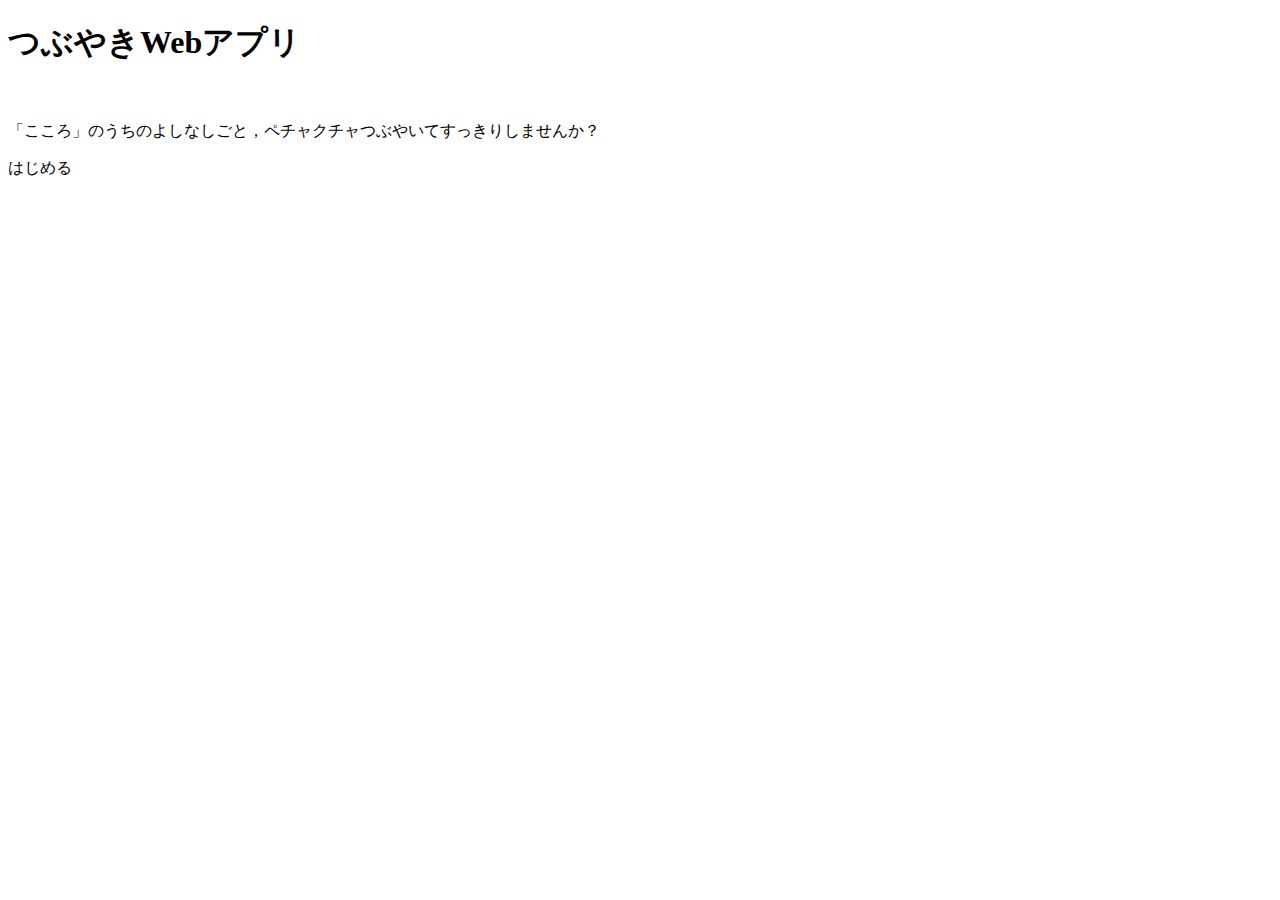
<file: tsubuyaki/src/main/resources/templates/index.html>
<!DOCTYPE html>
<html lang="ja" xmlns:th="http://www.thymeleaf.org">
<head>
    <meta charset="UTF-8">
    <title>つぶやきWebアプリ</title>
    <link rel="stylesheet" th:href=@{/css/tubuyaki.css} />
</head>
<body>
    <h1>つぶやきWebアプリ</h1>
    <img th:src="@{/tsubuyaki.png}">
    <p>「こころ」のうちのよしなしごと，ペチャクチャつぶやいてすっきりしませんか？</p>
    <a th:href="@{/read}">はじめる</a>
</body>
</html>
</file>
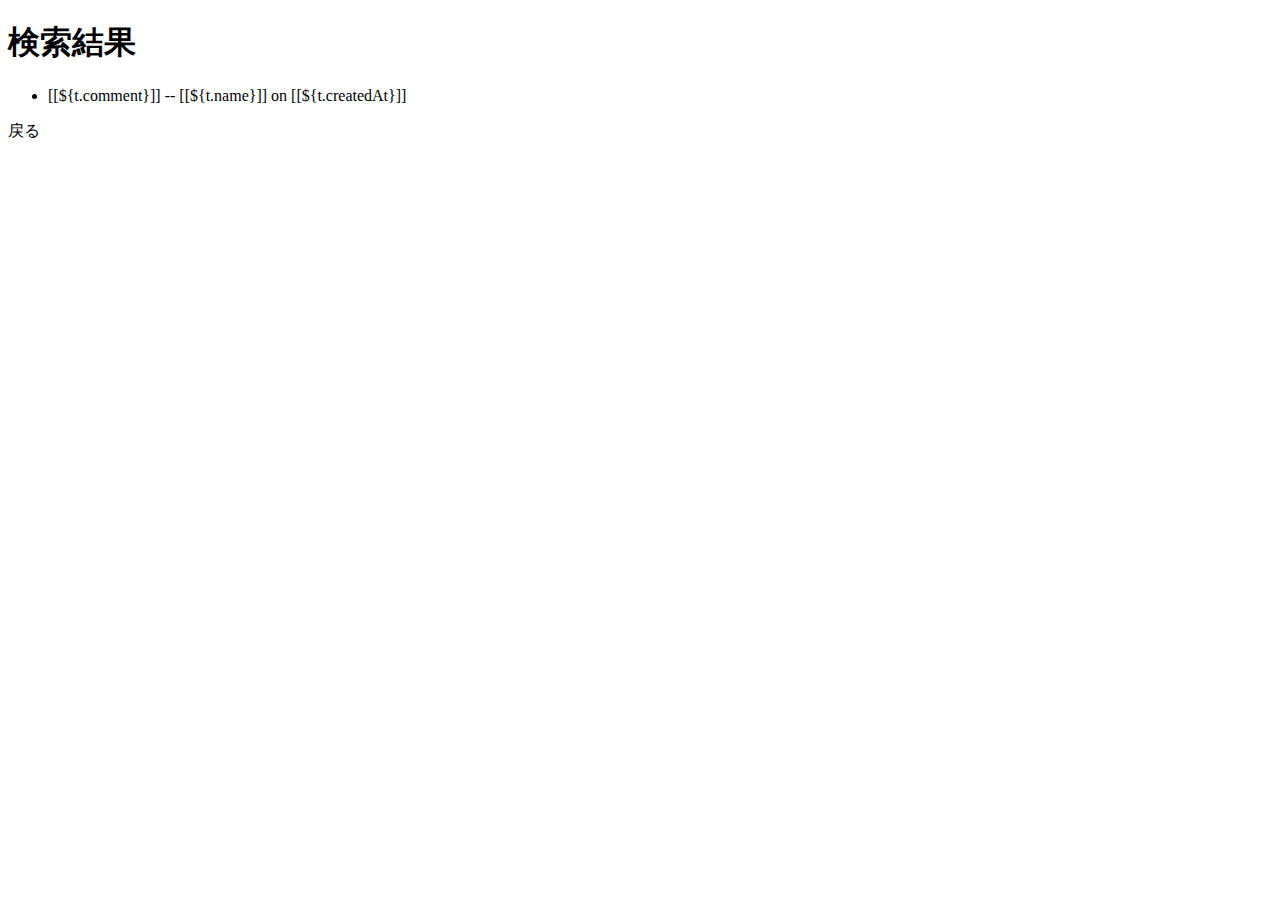
<file: tsubuyaki/src/main/resources/templates/search.html>
<!DOCTYPE html>
<html lang="ja" xmlns:th="http://www.thymeleaf.org">
<head>
    <meta charset="UTF-8">
    <title>検索結果</title>
    <link rel="stylesheet" th:href=@{/css/tubuyaki.css} />
</head>
<body>
    <h1>検索結果</h1>
    <h2 th:text="${text}"></h2>
    <ul>
        <li th:each="t: ${tsubuyakiList}">
            [[${t.comment}]] -- [[${t.name}]] on [[${t.createdAt}]]
        </li>
    </ul>
    <a th:href="@{/read}">戻る</a>
</body>
</html>
</file>
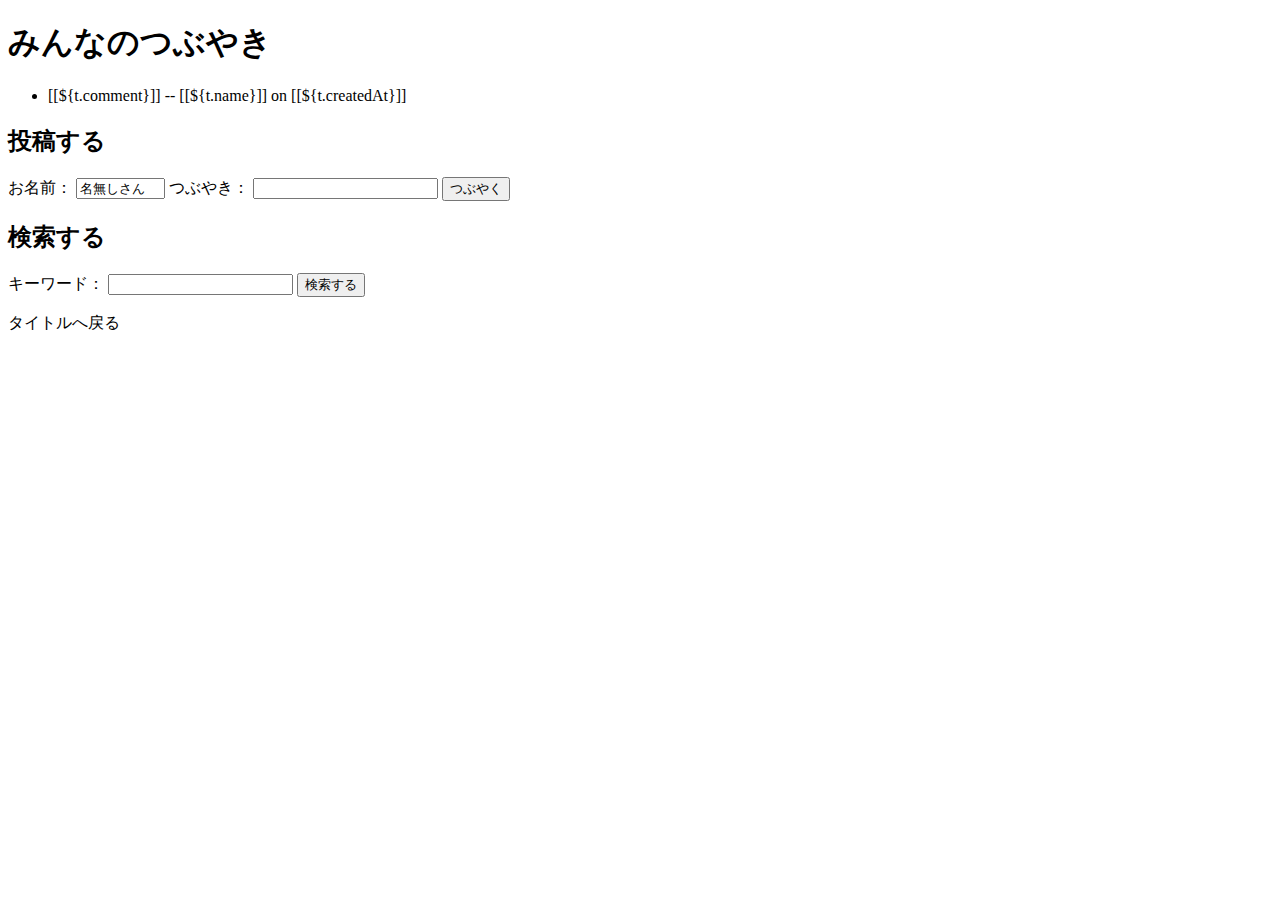
<file: tsubuyaki/src/main/resources/templates/tsubuyaki_list.html>
<!DOCTYPE html>
<html lang="ja" xmlns:th="http://www.thymeleaf.org">
<head>
    <meta charset="UTF-8">
    <title>みんなのつぶやき</title>
    <link rel="stylesheet" th:href=@{/css/tubuyaki.css} />
</head>
<body>
    <h1>みんなのつぶやき</h1>
    <ul>
        <li th:each="t: ${tsubuyakiList}">
            [[${t.comment}]] -- [[${t.name}]] on [[${t.createdAt}]]
        </li>
    </ul>
    <h2>投稿する</h2>
    <form th:action="@{/read}" th:object="${tsubuyakiForm}" method="post">
        <label for="name">お名前：</label>
        <input type="text" th:field="*{name}" size="8" value="名無しさん" class="textbox" />
        <label for="comment">つぶやき：</label>
        <input type="text" required th:field="*{comment}"  class="textbox"/>
        <input type="submit" value="つぶやく" class="btn-submit" />
    </form>

    <h2>検索する</h2>
    <form th:action="@{/search}" method="get">
        <label for="keyword" >キーワード：</label>
        <input type="text" required name="keyword" id="keyword" class="textbox">
        <input type="submit" value="検索する" class="btn-submit">
    </form>
    <p></p>
    <a th:href="@{/}">タイトルへ戻る</a>
</body>
</html>
</file>
